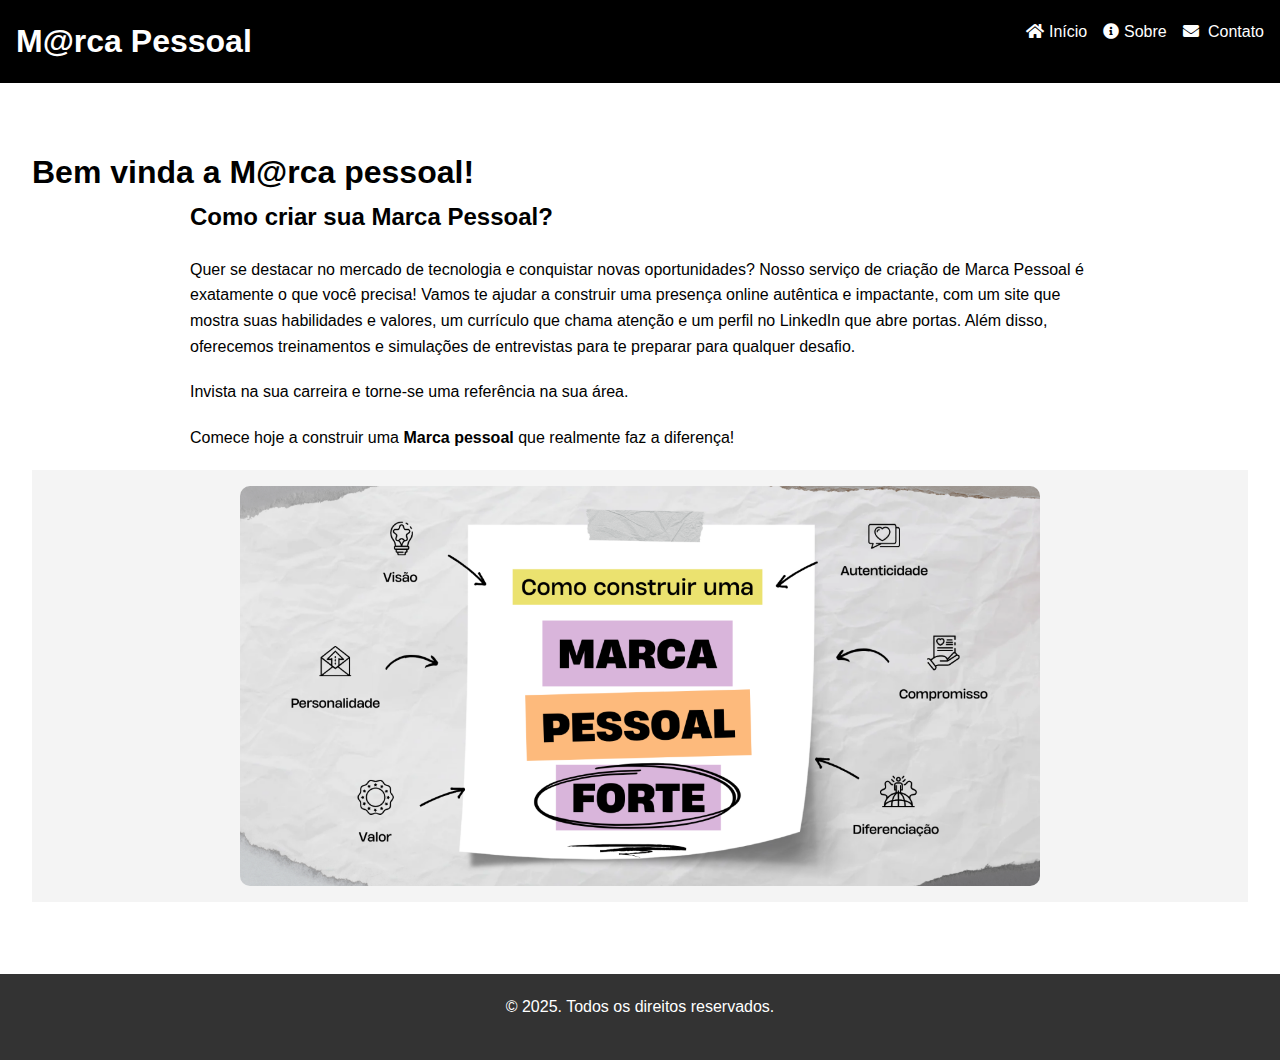
<file: index.html>
<!DOCTYPE html>
<html lang="en">
<head>
    <meta charset="UTF-8">
    <meta name="viewport" content="width=device-width, initial-scale=1.0">
    <title>>Meu Site</title>
    <link rel="stylesheet" href="style.css">
    <link
    rel="stylesheet"
    href="https://cdnjs.cloudflare.com/ajax/libs/font-awesome/5.15.4/css/all.min.css"
  />

</head>
<body>
    <header>
        <div>
           <h1>M@rca Pessoal</h1>
        </div>
            <nav>
                <ul>
                  <li>
                        <a href="index.html"><i class="fas fa-home"></i>Início</a>
                      </li>
                      <li>
                        <a href="sobre.html" class="active"
                          ><i class="fas fa-info-circle"></i>Sobre</a>                        
                      </li>
                      <li>
                        <a href="contato.html"><i class="fas fa-envelope"></i> Contato</a>
                      </li>
                    </ul>
                  </nav>
            </ul>
        </nav>

    </header>
  
    <main>
        <section class = "boas_vindas"></section>
        <h1>Bem vinda a M@rca pessoal!</h1>
        <h2> Como criar sua Marca Pessoal?</h2>
        <p>Quer se destacar no mercado de tecnologia e conquistar novas oportunidades? Nosso serviço de criação de Marca Pessoal é exatamente 
            o que você precisa! Vamos te ajudar a construir uma presença online autêntica e impactante, com um site que mostra suas habilidades e valores,
            um currículo que chama atenção e um perfil no LinkedIn que abre portas. Além disso, oferecemos treinamentos e simulações de entrevistas para te 
            preparar para qualquer desafio.</p>
            
           <p> Invista na sua carreira e torne-se uma referência na sua área.</p>
           <p> Comece hoje a construir uma <strong>Marca pessoal</strong> que realmente faz a diferença!</p>
                        
        </p>
        <div class="grid">
            <div class="item">
                <img class="imagem-destaque" src="assets/Imagem_4.png" alt="Como construir uma Marca Pessoal Forte">
            </div>
          </div>
       
    </main>

    </body>
<footer>
    <p>&copy; 2025. Todos os direitos reservados.</p>
</footer>
</html>
</file>
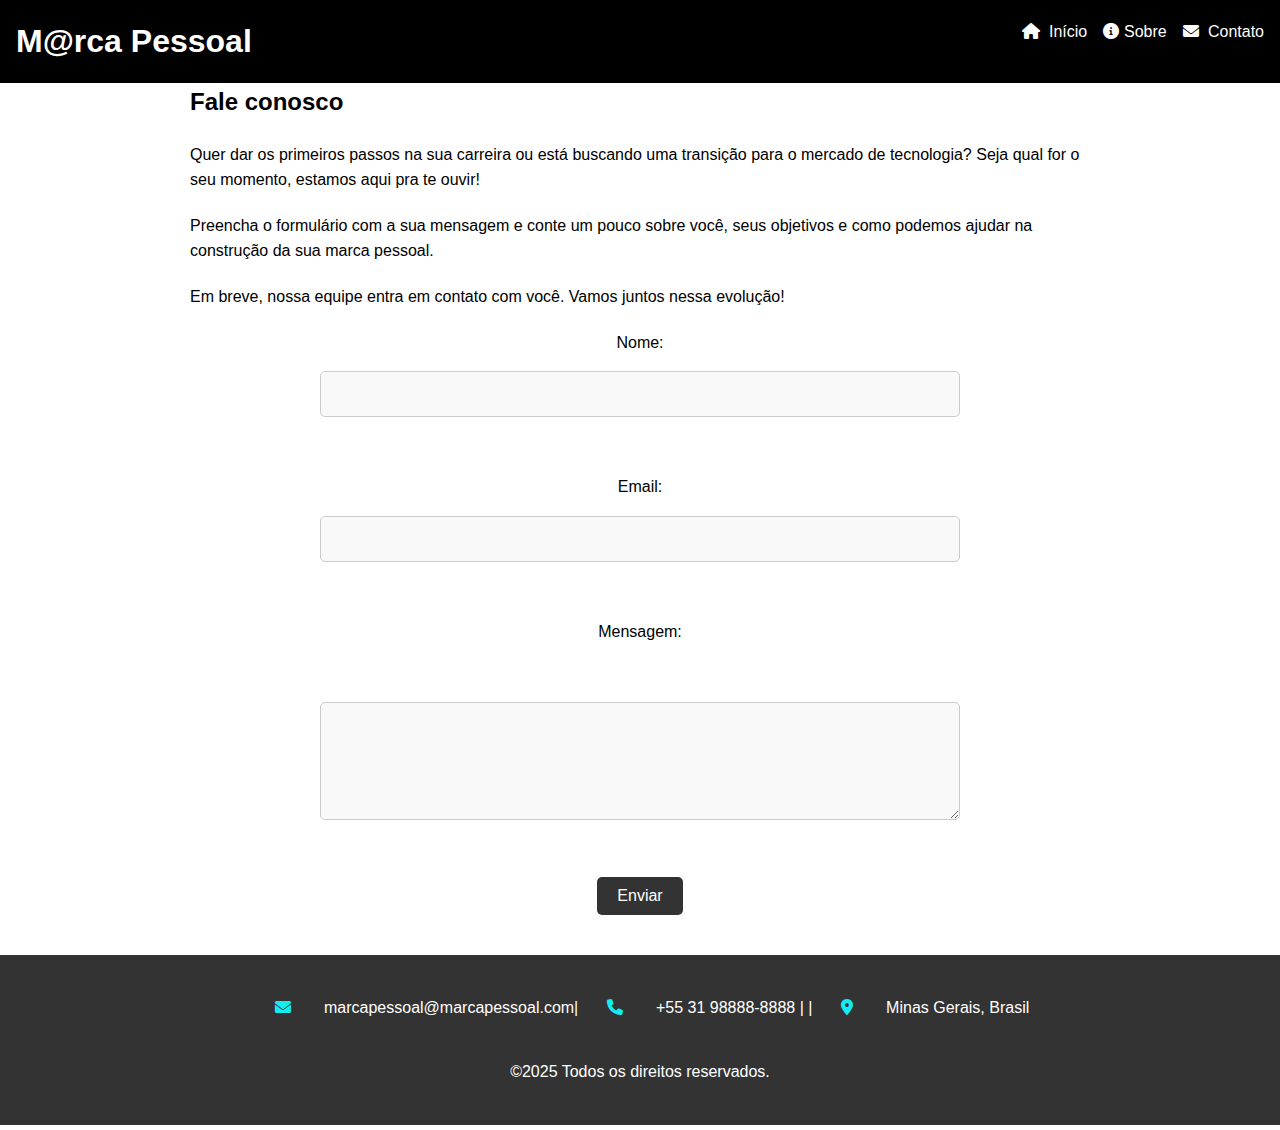
<file: contato.html>
<!DOCTYPE html>
<html lang="pt-br">
  <head>
    <meta charset="UTF-8" />
    <meta name="viewport" content="width=device-width, initial-scale=1.0" />
    <title>Contato - M@arca Pessoal</title>
    <link rel="stylesheet" href="style.css" />
    <link
      rel="stylesheet"
      href="https://cdnjs.cloudflare.com/ajax/libs/font-awesome/6.0.0-beta3/css/all.min.css"
    />
  </head>
  <body>
    <header>
        <h1>M@rca Pessoal</h1>
      <nav>
        <ul>
          <li>
            <a href="index.html"><i class="fas fa-home"></i> Início</a>
          </li>
          <li>
            <a href="sobre.html"><i class="fas fa-info-circle"></i>Sobre</a>
          </li>
          <li>
            <a href="contato.html" class="active"
              ><i class="fas fa-envelope"></i> Contato</a
            >
          </li>
        </ul>
      </nav>
    </header>
    <section>
        <h2>Fale conosco</h2>
       <p>Quer dar os primeiros passos na sua carreira ou está buscando uma transição para o mercado de tecnologia? 
        Seja qual for o seu momento, estamos aqui pra te ouvir!</p>
        <p>Preencha o formulário com a sua mensagem e conte um pouco sobre você, seus objetivos e como podemos ajudar 
        na construção da sua marca pessoal.</p>     
        <p>Em breve, nossa equipe entra em contato com você. Vamos juntos nessa evolução! </p>
        <form>
            <label for="nome">Nome:</label>
            <input type="text" id="nome" name="nome"><br>
            
            <label for="email">Email:</label>
            <input type="email" id="email" name="email"><br>
      
            <label for="mensagem">Mensagem:</label><br>
            <textarea id="mensagem" name="mensagem" rows="5"></textarea><br>
      
            <button type="submit">Enviar</button>
        </form>

    </section>

    <footer>
      
      <p>
        <i class="fas fa-envelope"></i> marcapessoal@marcapessoal.com|
        <i class="fas fa-phone"></i> +55 31 98888-8888 | |
        <i class="fas fa-map-marker-alt"></i> Minas Gerais, Brasil
      </p>
      <p>&copy;2025 Todos os direitos reservados.</p>
    </footer>
  </body>
</html>
</file>
<file: style.css>
*{
    margin:0;
    padding:0;
    box-sizing: border-box;
}
body {
    font-family: Arial, sans-serif;
    line-height: 1.6;
    display: flex;
    flex-direction: column;
    min-height: 100vh; /* Garante que o corpo tenha pelo menos a altura da tela */
    /* background-color: #f4f4f4; */
}


  
  header {
    background: black;
    display: flex;
    justify-content: space-between;
    align-items: center;
    color: #fff;
    padding: 1rem;
  }
  
  header .logo {
    font-size: 1.5rem;
    font-weight: bold;
    color: #12ecf3; 
  }
  
  header .logo i {
    margin-right: 0.5rem;
    color: #12ecf3;
  }
  
  header nav ul {
    list-style: none;
    display: flex;
    gap: 1rem;
  }
  
  header nav ul li a {
    color: #fff;
    text-decoration: none;
    transition: color 0.3s;
  }
  
  header nav ul li a i {
    margin-right: 0.3rem;
  }
  
  header nav ul li a:hover {
    color: #12ecf3;
  }
  
  main {
    flex-grow: 1;
    padding: 2rem;
  }
  
  .boas_vindas {
    text-align: center;
    margin-bottom: 2rem;
  }

  /* Centraliza e adiciona espaçamento ao texto */
h2, h3, p, ul {
    max-width: 900px; /* Limita a largura para que o texto não ocupe toda a tela */
    margin: 0 auto 20px auto; /* Centraliza o texto e adiciona margens inferiores */
  }
  
  .features ul {
    list-style: disc;
    padding-left: 2rem;
}

.gallery img {
        width: 100%;            /* Faz a imagem ocupar todo o espaço do item */
        height:auto;          /* Altura padrão para todas as imagens */
        object-fit: cover;      /* Garante que a imagem mantenha o enquadramento e corte o excesso */
        max-height: 300 px;
        border-radius: 8px;     /* Bordas arredondadas opcionais */
}  
.imagem-destaque {
    width: 100%;
    max-width: 800px;
    height: 400px;
    object-fit: cover;
    display: block;
    margin: 0 auto; /* Centraliza a imagem */
    border-radius: 10px;
  }
 
  
  footer {
    text-align: center;
    background: #333;
    color: #fff;
    padding: 20px;
    margin-top:40px;
  }
  
  footer p i {
    margin-right: 0.3rem;
    color: #12ecf3;
    padding:24px;
    
  }
  
  .grid {
    display: grid;
    grid-template-columns: repeat(auto-fit, minmax(150px, 1fr));
    gap: 1rem;
  }
  
  .grid .item {
    background: #f4f4f4;
    padding: 1rem;
    text-align: center;
  }
  
  form {
    display: flex;
    flex-direction: column;
    gap: 1rem;
    align-items: center;
  }
  
  form input,
  form textarea   {
   
    width: 50%; /* Faz os campos ocupar toda a largura disponível */
    padding: 0.8rem; /* Aumenta o padding para dar mais espaço interno */
    font-size: 1rem;
    border: 1px solid #ccc; /* Borda mais suave */
    border-radius: 5px; /* Bordas arredondadas nos campos */
    background-color: #f9f9f9; /* Cor de fundo suave */
    
}
 
  
  form button {
 
    padding: 10px 20px; /* Tamanho confortável para o botão */
    background-color: #333; /* Cor vibrante para o botão */
    color: #fff;
    border: none;
    border-radius: 5px; /* Bordas arredondadas no botão */
    cursor: pointer;
    font-size: 1rem;
    transition: background-color 0.3s ease;
  }
  
  form button:hover {
    background: #12ecf3;
  }
  
  @media (max-width: 768px) {
    header nav ul {
      flex-direction: column;
      gap: 0.5rem;
    }
  
    .boas_vindas,
    .features,
    .about,
    .contact {
      text-align: center;
    }
    .imagem-destaque {
        height: 400px; /* Altura só para telas grandes */
      }
  }
</file>
